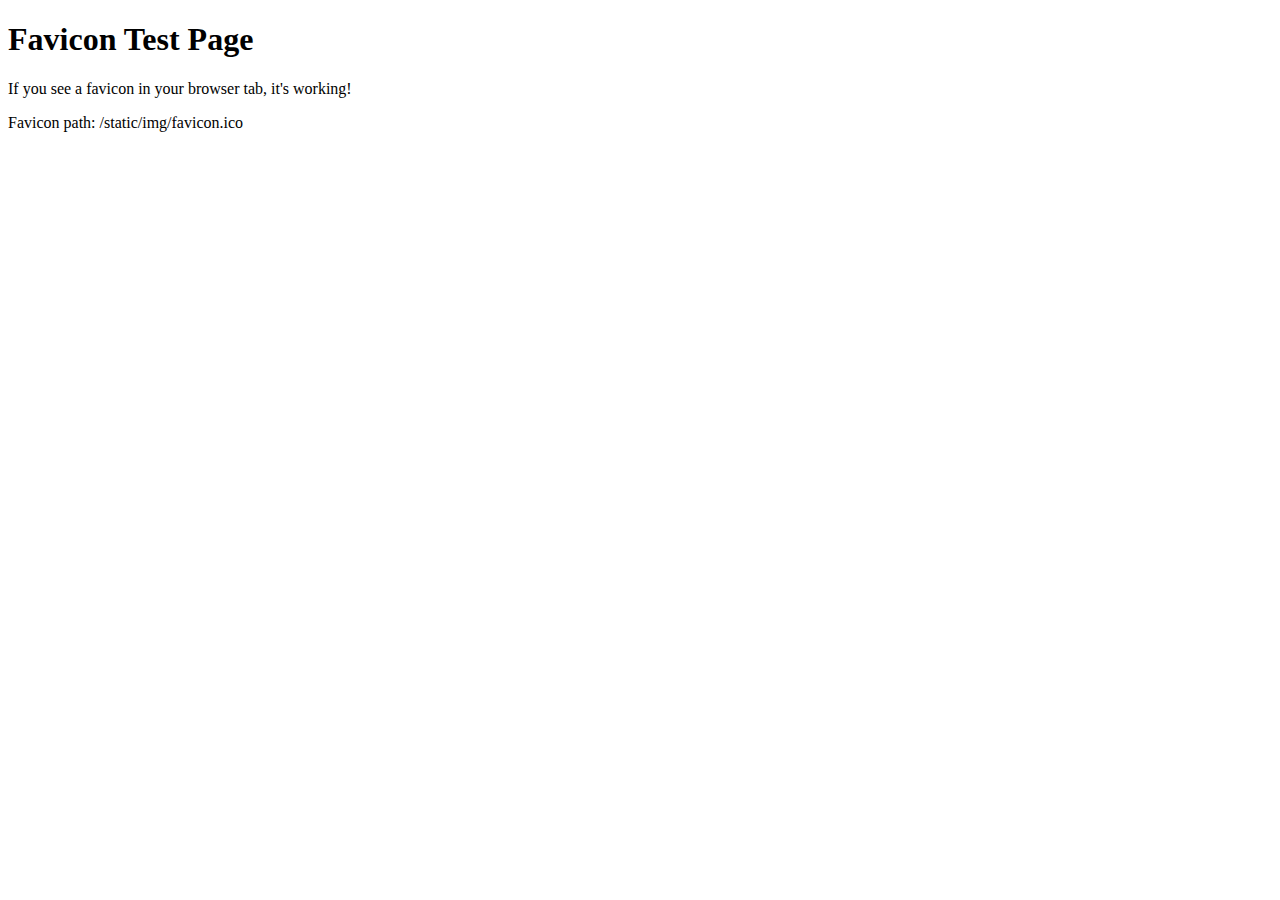
<file: test_favicon.html>
<!DOCTYPE html>
<html>
<head>
    <title>Favicon Test</title>
    <link rel="icon" href="/static/img/favicon.ico" type="image/x-icon">
</head>
<body>
    <h1>Favicon Test Page</h1>
    <p>If you see a favicon in your browser tab, it's working!</p>
    <p>Favicon path: /static/img/favicon.ico</p>
</body>
</html>
</file>
